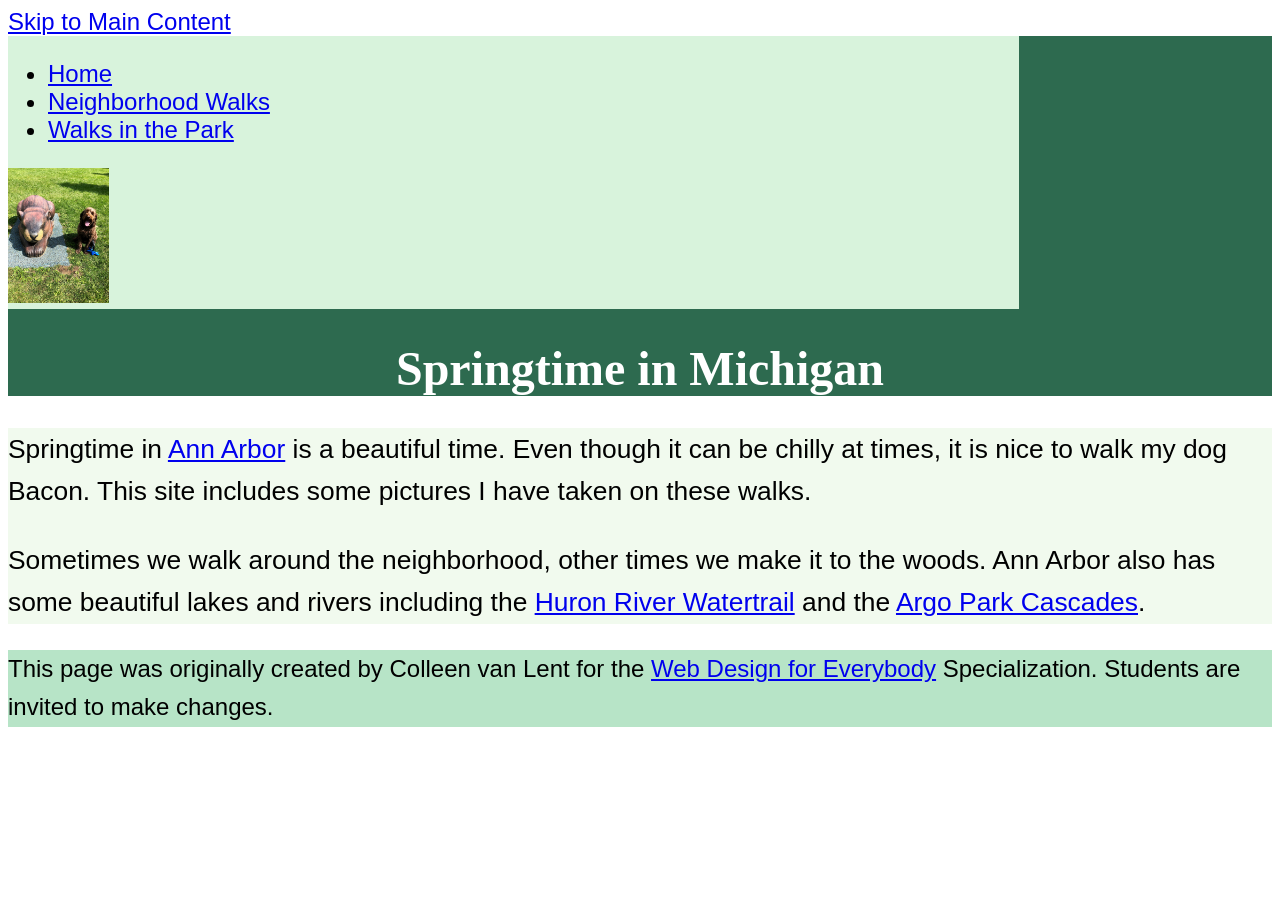
<file: index.html>
<!DOCTYPE html>
<html lang="en">

<head>
  <meta charset="utf-8">
  <meta name="viewport" content="width=device-width">
  <title>Springtime In Michigan</title>
  <link rel="stylesheet" href="css/style.css">
</head>

<body>
  <a href="#main-content">Skip to Main Content</a>
  <header>
    <nav>
      <ul>
        <li><a href="index.html">Home</a></li>
        <li><a href="neighborhood.html">Neighborhood Walks</a></li>
        <li><a href="parks.html">Walks in the Park</a></li>
      </ul>
      <img src="images/BaconGallupPark.jpg" width="200" alt="Brown Labradoodle sitting next to a statue.">
    </nav>
    <h1>Springtime in Michigan</h1>
  </header>
  <main id="main-content">
    <p>Springtime in <a href="https://www.michigan.org/city/ann-arbor">Ann Arbor</a> is a beautiful time. Even though
      it can be chilly at times, it is nice to walk my dog Bacon. This site includes some pictures I have taken on
      these walks. </p>

    <p>Sometimes we walk around the neighborhood, other times we make it to the woods. Ann Arbor also has some
      beautiful lakes and rivers including the <a
        href="https://www.annarbor.org/things-to-do/recreation-outdoors/huron-river/">Huron River Watertrail</a> and
      the <a href="https://www.a2gov.org/departments/Parks-Recreation/parks-places/argo/pages/default.aspx">Argo Park
        Cascades</a>.</p>

  </main>
  <footer>
    <p>This page was originally created by Colleen van Lent for the <a
        href="https://www.coursera.org/specializations/web-design"> Web Design for Everybody</a> Specialization.
      Students are invited to make changes.</p>
  </footer>

</body>

</html>
</file>
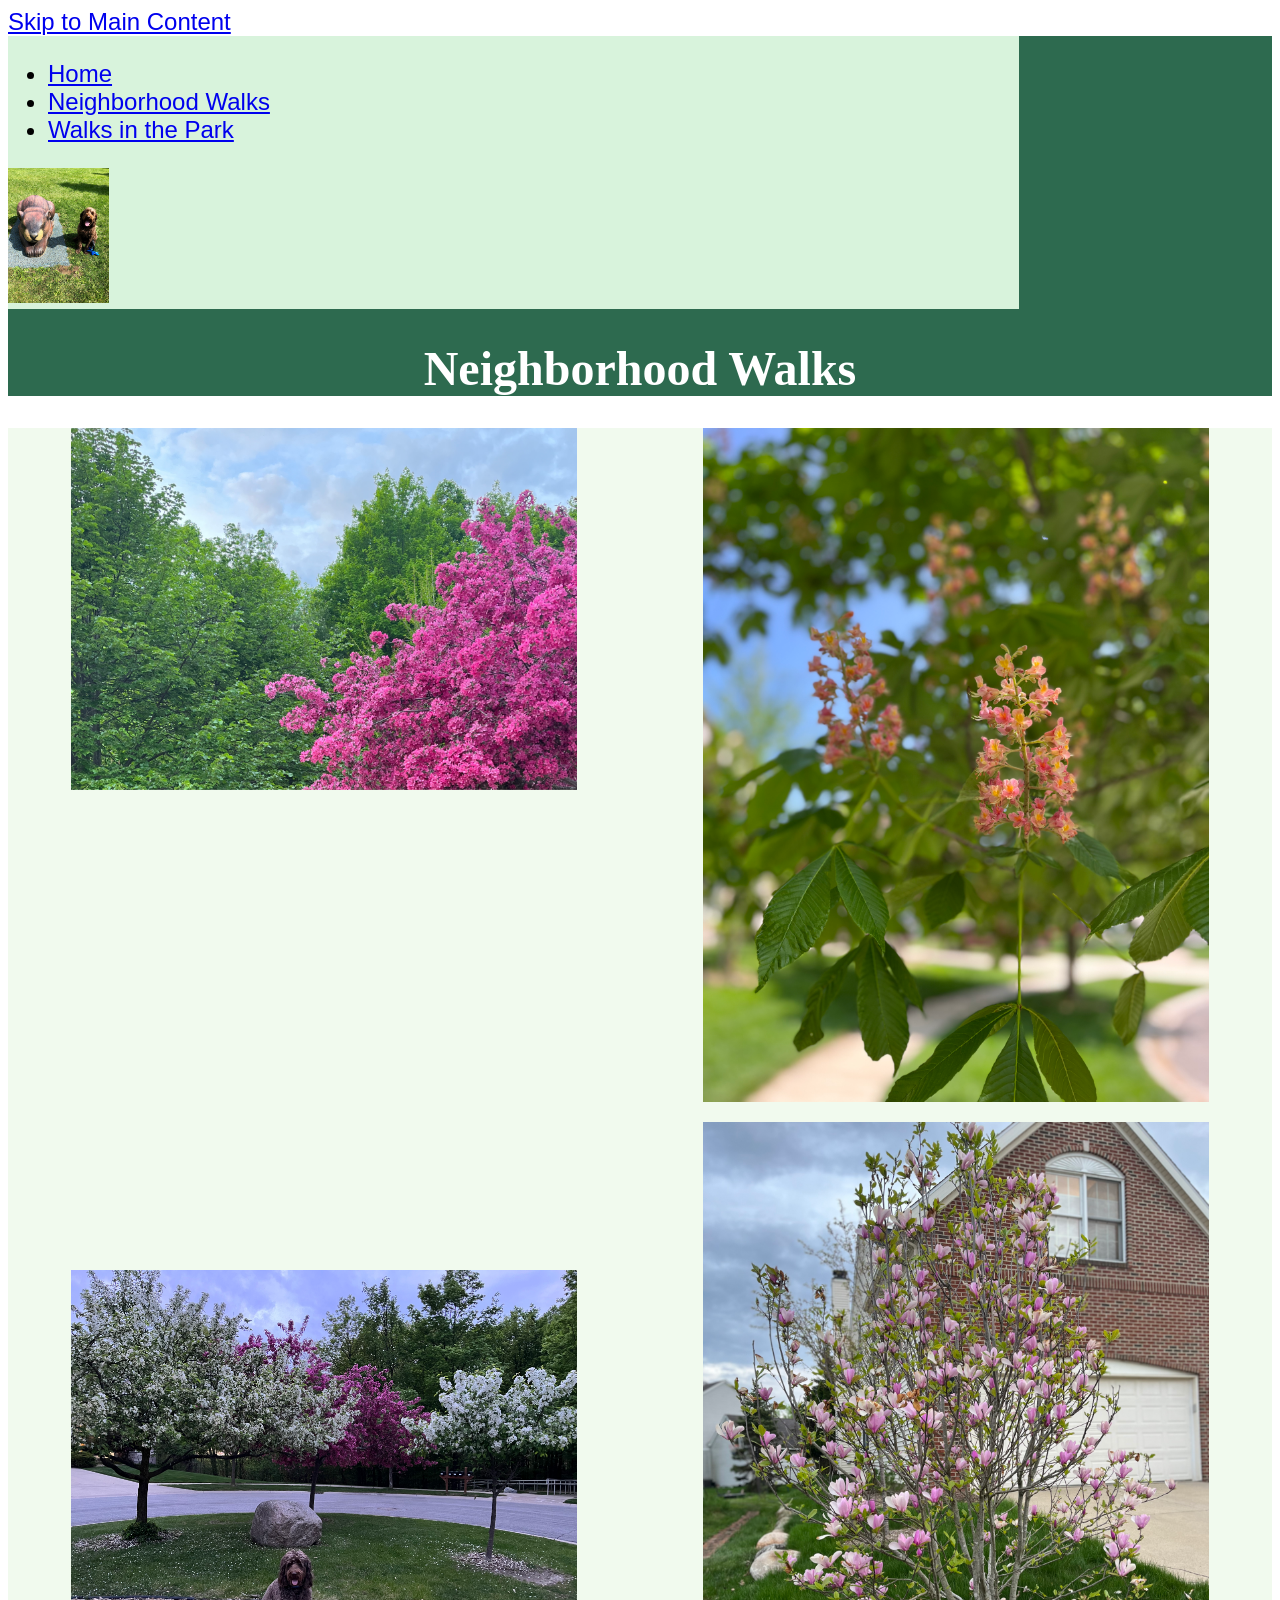
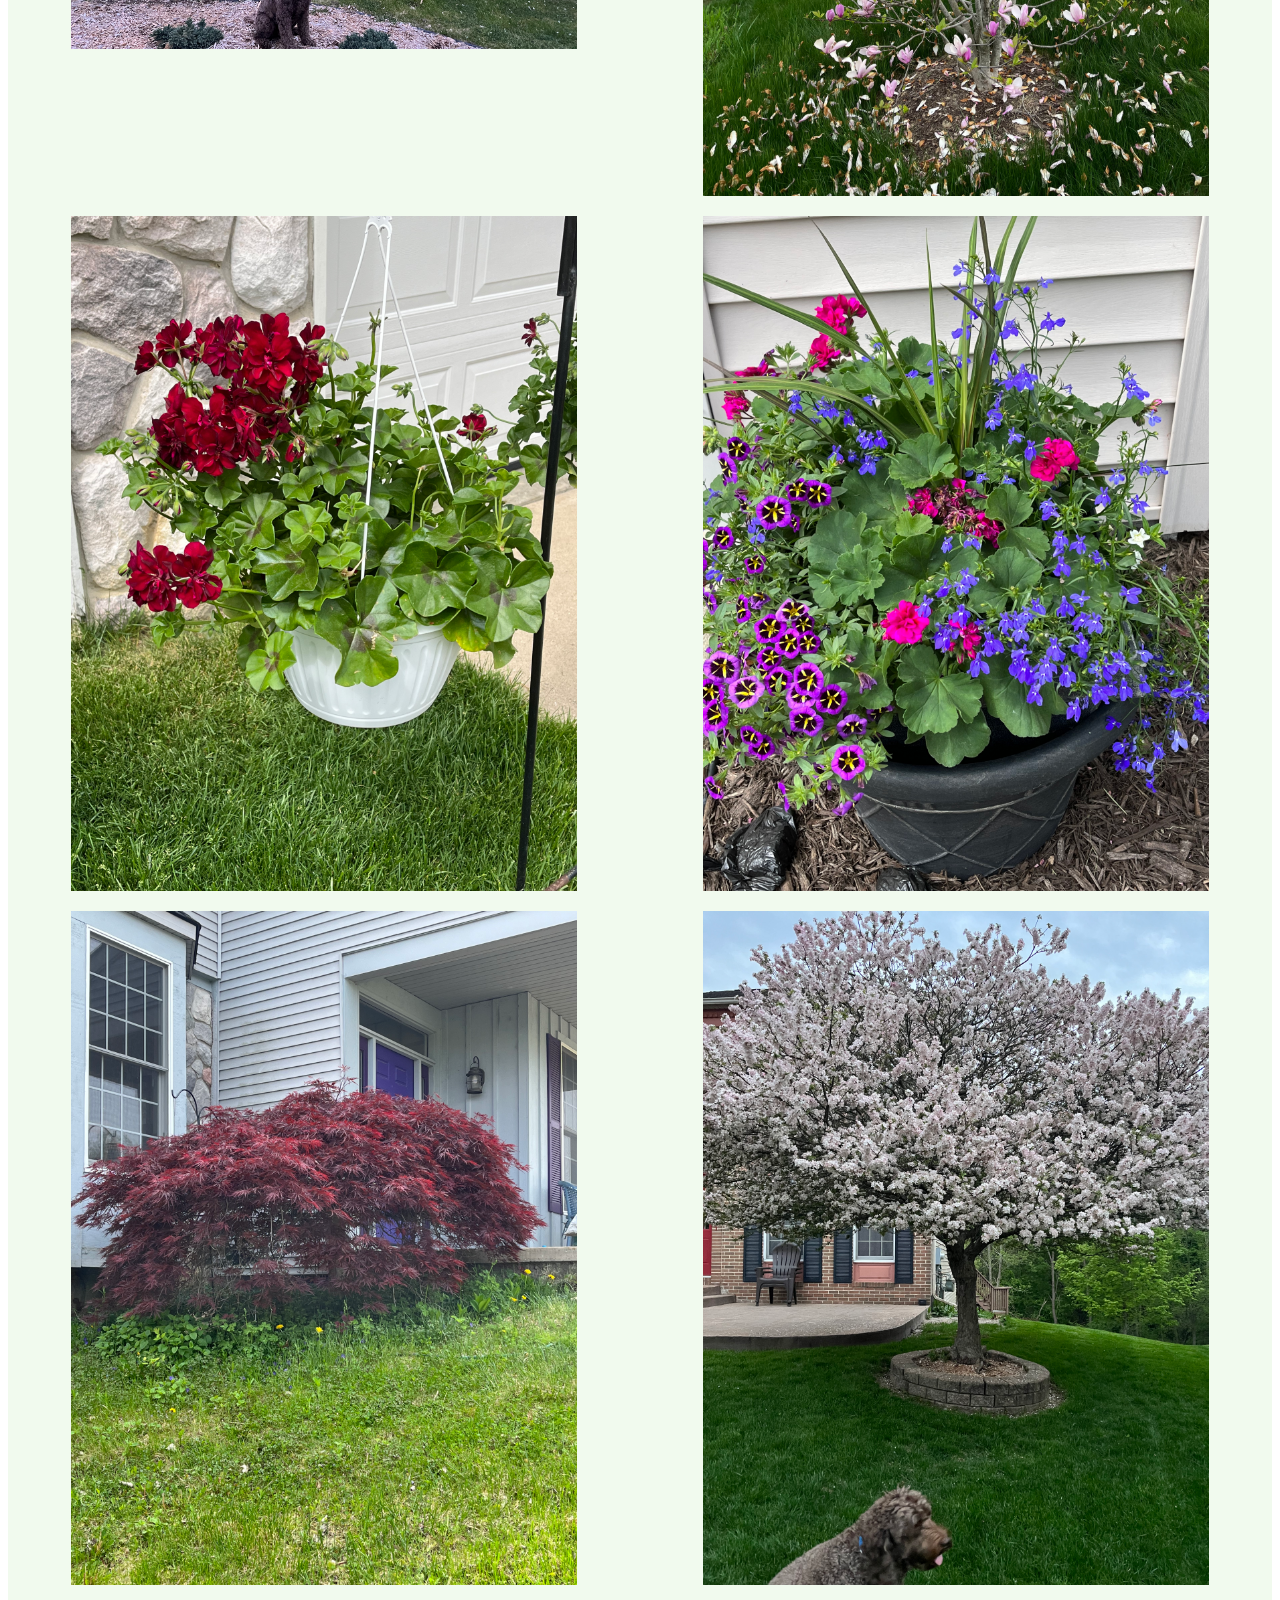
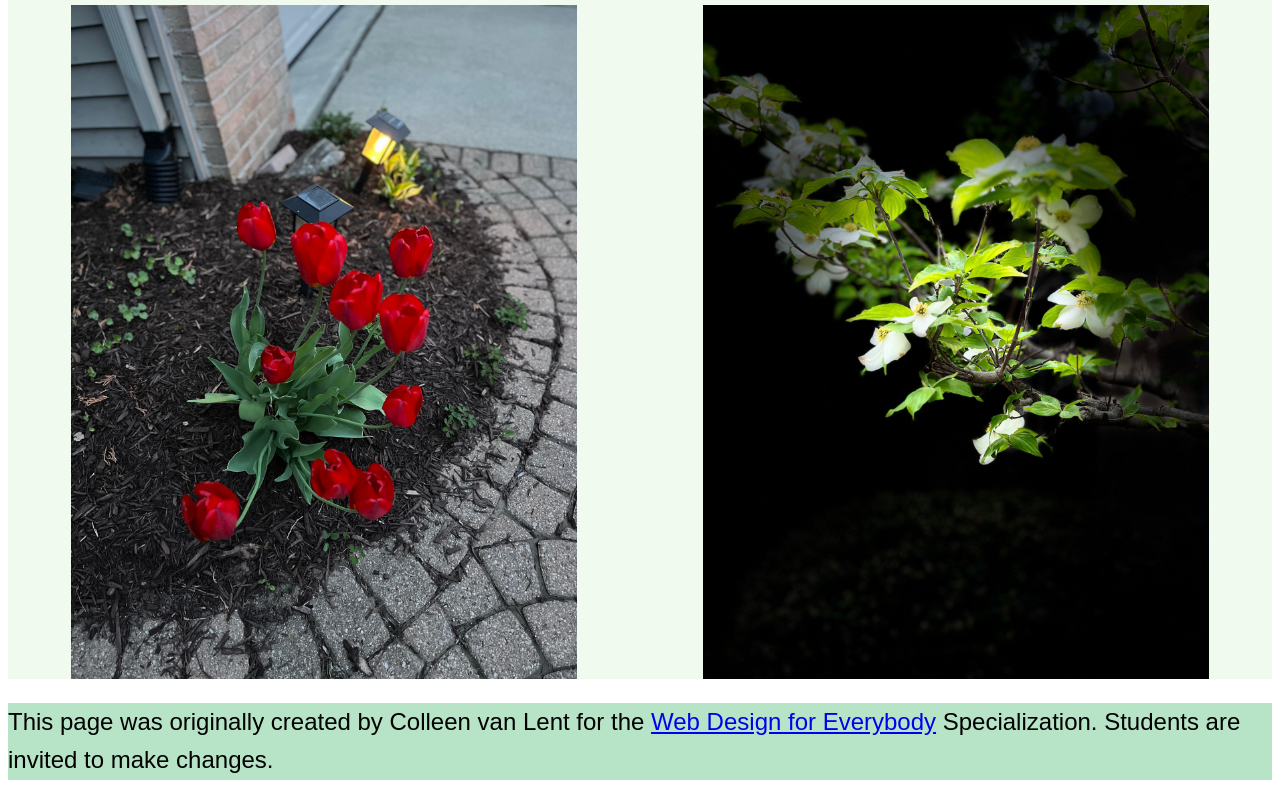
<file: neighborhood.html>
<!DOCTYPE html>
<html lang="en">

<head>
  <meta charset="utf-8">
  <meta name="viewport" content="width=device-width">
  <title>Neighborhood Walk</title>
  <link rel="stylesheet" href="css/style.css">
</head>

<body>
  <a href="#main-content">Skip to Main Content</a>
  <header>
    <nav>
      <ul>
        <li><a href="index.html">Home</a></li>
        <li><a href="neighborhood.html">Neighborhood Walks</a></li>
        <li><a href="parks.html">Walks in the Park</a></li>
      </ul>
      <img src="images/BaconGallupPark.jpg" width="200" alt="Brown Labradoodle sitting next to a statue.">
    </nav>
    <h1>Neighborhood Walks</h1>
  </header>
  <main id="main-content">
    <div class="grid">
      <img src="images/bend_in_the_road.png"
        alt="a purple tree stands in contrast to the green leaved trees along a bend in the road" width="100">
      <img src="images/pink_blossoms.png" alt="small pink blossoms on an otherwise green leaved tree" width="100">
      <img src="images/blooming_trees.png" alt="brown labradoodle sitting in front of white and purple blooming  trees"
        width="100">
      <img src="images/falling_petals.png" alt="a purple tulip tree that is beginning to shed its petals" width="100">
      <img src="images/hanging_plants.png" alt="red and green plants in a decorative hanging basket" width="100">
      <img src="images/potted_plants.png" alt="a decorative planter with a variety of brightly colored plants "
        width="100">
      <img src="images/red_maple.png" alt="a small Japanese maple tree in front of a putple door" width="100">
      <img src="images/tree_with_white_blooms.png"
        alt="brown labradoodle sitting in front of tree blooming with white petals" width="100">
      <img src="images/tulips.png" alt="bright red tulips in front of a garden light" width="100">
      <img src="images/white_buds_on_tree.png" alt="artsy shot of white blooms on a green tree with a dark background"
        width="100">
    </div>
  </main>
  <footer>
    <p>This page was originally created by Colleen van Lent for the <a
        href="https://www.coursera.org/specializations/web-design"> Web Design for Everybody</a> Specialization.
      Students are invited to make changes.</p>
  </footer>

</body>

</html>
</file>
<file: css/style.css>
/* Single stylesheet shared by index.html, neighborhood.html and parks.html */

body {
  font-family: 'Segoe UI', Tahoma, Geneva, Verdana, sans-serif;
  font-size: 150%;
}

header {
  background-color: #2d6a4f;
}

nav {
  background-color: #d8f3dc;
  display: inline-block;
  width: 80%;
}

nav img {
  width: 10%;
}

main {
  background-color: #f1faee;
  font-size: 110%;
}

footer {
  background-color: #b7e4c7;
}

/*
li {
  display: inline-block;
  width: 30%;
}
*/

h1 {
  text-align: center;
  font-family: Georgia, 'Times New Roman', serif;
  color: #ffffff;
}

p {
  line-height: 1.6;
}

.grid {
  display: grid;
  grid-template-columns: 40% 40%;
  justify-content: space-around;
  align-items: center;
  row-gap: 20px;
}

.grid img {
  width: 100%;
}

.flex {
  display: flex;
  flex-wrap: wrap;
  justify-content: space-around;
}
</file>
